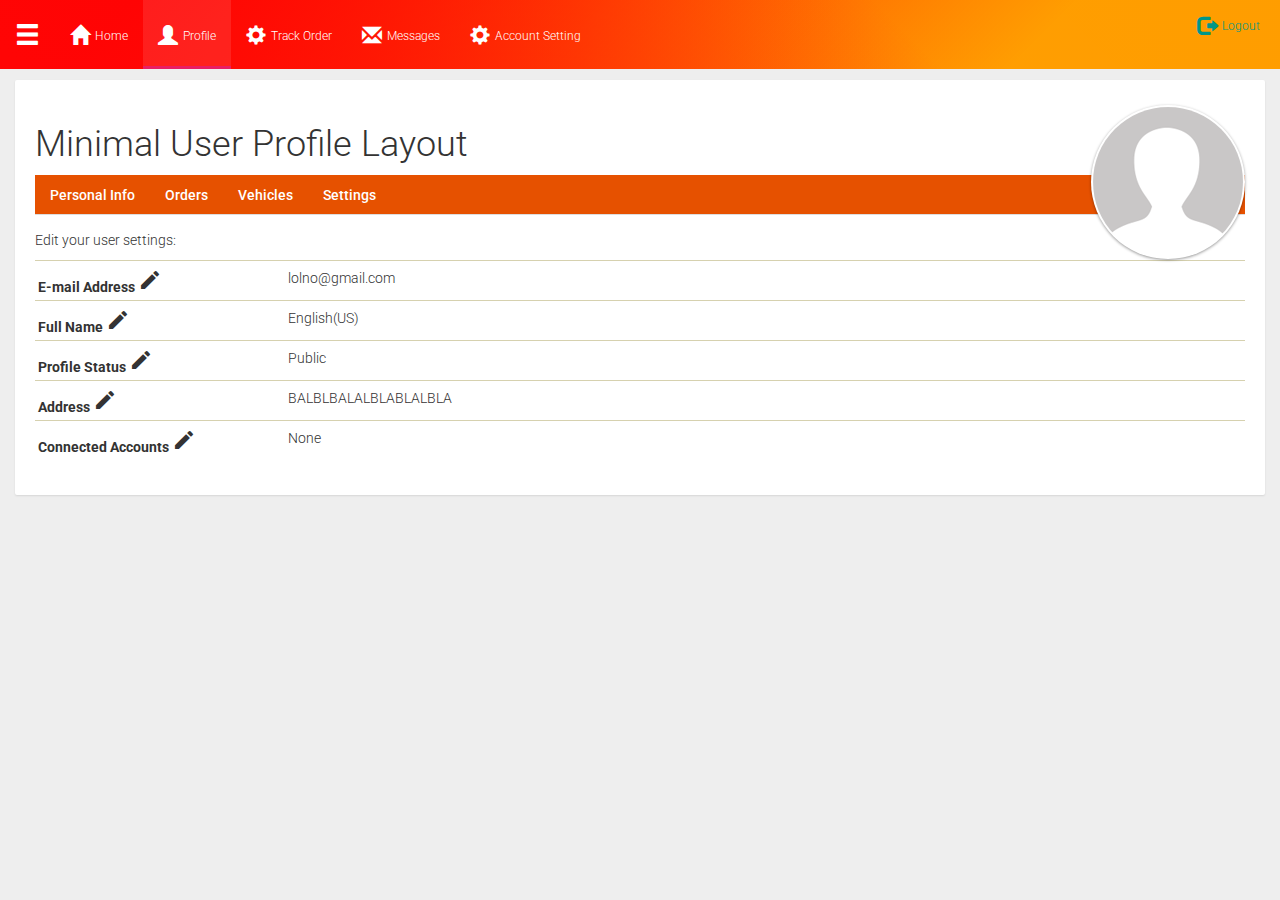
<file: profile.html>
<!DOCTYPE html>

<html>

<head>
  <title>Material Design for Bootstrap</title>
  <meta charset="utf-8">
  <meta http-equiv="X-UA-Compatible" content="IE=edge">

  <!-- Mobile support -->
  <meta name="viewport" content="width=device-width, initial-scale=1">

  <!-- Material Design fonts -->
  <link rel="stylesheet" href="http://fonts.googleapis.com/css?family=Roboto:300,400,500,700" type="text/css">
  <link href="https://fonts.googleapis.com/icon?family=Material+Icons" rel="stylesheet">

  <!-- Bootstrap -->
  <link href="css/bootstrap.min.css" rel="stylesheet">
  
  
  <!-- Bootstrap Material Design -->
  <link href="css/bootstrap-material-design.css" rel="stylesheet">
  <link href="css/ripples.min.css" rel="stylesheet">

    
  <!--  CSS By Rameez  -->
  <link href="css/rameez.css" rel="stylesheet">

  <!-- Dropdown.js -->
  <link href="css/jquery.dropdown.css" rel="stylesheet">

  <!-- Page style -->
  <link href="index.css" rel="stylesheet">

  <!-- jQuery -->
  <script src="js/jquery.js"></script>

</head>
<body>

<div class="navbar navbar-inverse navbar-fixed-top">
    <div class="navbar-header">
      <span id="mbutton" class="navbar-brand glyphicon glyphicon-menu-hamburger" ></span>
    </div>
        
    <div>
      <ul class="nav navbar-nav">
        <li><a href="index.html"><span class="glyphicon glyphicon-home"></span>Home</a></li>
        <li class="active"><a href="profile.html"><span class="glyphicon glyphicon-user"></span>Profile</a></li>
        <li><a href="track.html"><span class="glyphicon glyphicon-cog"></span>Track Order</a></li>
        <li><a href="message.html"><span class="glyphicon glyphicon-envelope"></span>Messages</a></li>
        <li><a href="setting.html"><span class="glyphicon glyphicon-cog"></span>Account Setting</a></li>
      </ul>
            
            
      <ul class="nav navbar-right">
        <li><a href="#"><span class="glyphicon glyphicon-log-out"></span>Logout</a></li>
      </ul>
    </div>
        
</div>
    
    
    <nav class="col-xs-3 menu leftbar hide">
        <div class="row mtitle">
            <h1>SERVICES<span class="glyphicon glyphicon-chevron-left"></span></h1>
        </div>
        <div class="panel-group">
            <div class="panel panel-default">
            <div id="1" class="panel-heading">
              <h4 id="1" class="panel-title">
                Mechanical Problems<span id="1" class="glyphicon glyphicon-plus plus"></span>
                </h4>
            </div>
            <div id="collapse1" class="panel-collapse collapse">
              <ul class="list-group">
                <li class="list-group-item">One</li>
                <li class="list-group-item">Two</li>
                <li class="list-group-item">Three</li>
              </ul>
            </div>
            </div>
            <div class="panel panel-default">
            <div id="2" class="panel-heading">
              <h4 id="2" class="panel-title">
                Electrical Problems<span id="2" class="glyphicon glyphicon-plus plus"></span>
              </h4>
            </div>
            <div id="collapse2" class="panel-collapse collapse">
              <ul class="list-group">
                <li class="list-group-item">One</li>
                <li class="list-group-item">Two</li>
                <li class="list-group-item">Three</li>
              </ul>
            </div>
            </div>
            
            <div class="panel panel-default">
            <div id="3" class="panel-heading">
              <h4 id="3" class="panel-title">
                Monthly Treatment<span id="2" class="glyphicon glyphicon-plus plus"></span>
              </h4>
            </div>
            <div id="collapse3" class="panel-collapse collapse">
              <ul class="list-group">
                <li class="list-group-item">One</li>
                <li class="list-group-item">Two</li>
                <li class="list-group-item">Three</li>
              </ul>
            </div>
            </div>
        </div>
    </nav>
    
    <div class="container-fluid main">
        
         <!-- <div id="pinfo" class="panel panel-default">
            <div class="panel-heading">Personal Information</div>
            <div class="panel-body">
                
                
                    <div class="well">
                        
                        <div class="list-group">
  <div class="list-group-separator"></div>
  <div class="list-group-item">
    <div class="row-picture">
      <img  style="width: 180px;
    height: 180px;" class="circle" src="images/profile.jpg" alt="icon">
    </div>
    <div class="row-content">
      <h4 class="list-group-item-heading">Bames Jond</h4>
            
           <div class="extrainfo">
               
                <ul>
                
                <li><b>Email: </b>bamesjond@gmail.com</li>
                <li><b>Phone: </b>9999999999</li>
                <li><b>Address: </b><p class="address">#22, Okokokokok, okoko , okokoko,okokokok.</p></li>
                <li><b>City: </b>Mangalore</li>
                <li><b>State: </b>Karnataka</li>
                <li><b>Pincode: </b>575696</li>
        
            </ul>
        
        </div>
        
    
    
    </div>
  </div>
                        
  <div class="list-group-separator"></div>
                        
                </div>
                
                
                </div>

            </div>
        </div> -->
        
        
            <div id="content" class="well well-lg">
      <div id="userphoto"><img class="circle" src="images/avatar.png" alt="default avatar"></div>
      <h1>Minimal User Profile Layout</h1>
                
        
        <ul id="profiletabs" class="nav nav-tabs" style="margin-bottom: 15px;">
  <li class="active"><a href="#pinfo" data-toggle="tab">Personal Info</a></li>
  <li><a href="#orders" data-toggle="tab">Orders</a></li>
  <li><a href="#vehicles" data-toggle="tab">Vehicles</a></li>
  <li><a href="#settings" data-toggle="tab">Settings</a></li>
</ul>
                
    <div id="myTabContent" class="tab-content">
        
        <div class="tab-pane fade active in" id="pinfo">
            
            <p>Edit your user settings:</p>
        
            <p class="setting"><span>E-mail Address <i class="material-icons">mode_edit</i></span> lolno@gmail.com</p>
        
        <p class="setting"><span>Full Name <i class="material-icons">mode_edit</i></span> English(US)</p>
        
        <p class="setting"><span>Profile Status <i class="material-icons">mode_edit</i></span> Public</p>
        
        <p class="setting"><span>Address <i class="material-icons">mode_edit</i></span> BALBLBALALBLABLALBLA</p>
        
        <p class="setting"><span>Connected Accounts <i class="material-icons">mode_edit</i></span> None</p>
        
        </div>
        
        <div class="tab-pane fade" id="orders">
        
            <p>Most recent actions:</p>
        
        <p class="activity">@10:15PM - Submitted a news article</p>
        
        <p class="activity">@9:50PM - Submitted a news article</p>
        
        <p class="activity">@8:15PM - Posted a comment</p>
        
        <p class="activity">@4:30PM - Added <strong>someusername</strong> as a friend</p>
        
        <p class="activity">@12:30PM - Submitted a news article</p>
            
        </div>
        
        <div class="tab-pane fade" id="vehicles">
            
            <p>Vehicles list:</p>
        
        <ul id="friendslist" class="clearfix">
          <li><a href="#"><img src="images/avatar.png" width="22" height="22"> Username</a></li>
          <li><a href="#"><img src="images/avatar.png" width="22" height="22"> SomeGuy123</a></li>
          <li><a href="#"><img src="images/avatar.png" width="22" height="22"> PurpleGiraffe</a></li>
        </ul>
      </section>
            
        </div>
                
        <div class="tab-pane fade" id="settings">
            
            <p>This page is for settings</p>
        
        </div>
        
    </div>
        
    </div>
    
    
    
<script>


$("nav").on("click", function(e){

    $("#collapse"+e.target.id).toggleClass("collapse");
    
    $('.panel .panel-heading[id="'+e.target.id+'"] span').toggleClass("glyphicon glyphicon-plus glyphicon glyphicon-minus");

});

$(".navbar #mbutton").on("click", function(){
    $("nav.menu").toggleClass("hide display");
});
    
$(".mtitle span").on("click", function(){
    $("nav.menu").toggleClass("hide display");
});
    
</script>
    
    
<!-- Twitter Bootstrap -->
<script src="js/bootstrap.min.js"></script>

<!-- Material Design for Bootstrap -->
<script src="js/material.js"></script>
<script src="js/ripples.min.js"></script>
<script>
  $.material.init();
</script>


<!-- Sliders -->
<script src="js/jquery.nouislider.min.js"></script>
<script>
  $(function () {
    $.material.init();
    $(".shor").noUiSlider({
      start: 40,
      connect: "lower",
      range: {
        min: 0,
        max: 100
      }
    });

    $(".svert").noUiSlider({
      orientation: "vertical",
      start: 40,
      connect: "lower",
      range: {
        min: 0,
        max: 100
      }
    });
  });
</script>

<!-- Dropdown.js -->
<script src="js/jquery.dropdown.js"></script>
    
</body>
</html>
</file>
<file: css/rameez.css>
.navbar-inverse{
    

	background:
		-webkit-linear-gradient(45deg, hsla(0, 100%, 51%, 1) 0%, hsla(0, 100%, 51%, 0) 70%),
		-webkit-linear-gradient(315deg, hsla(0, 100%, 50%, 1) 10%, hsla(0, 100%, 50%, 0) 80%),
		-webkit-linear-gradient(225deg, hsla(37, 100%, 50%, 1) 10%, hsla(37, 100%, 50%, 0) 80%),
		-webkit-linear-gradient(135deg, hsla(37, 100%, 51%, 1) 100%, hsla(37, 100%, 51%, 0) 70%);
	background:
		linear-gradient(45deg, hsla(0, 100%, 51%, 1) 0%, hsla(0, 100%, 51%, 0) 70%),
		linear-gradient(135deg, hsla(0, 100%, 50%, 1) 10%, hsla(0, 100%, 50%, 0) 80%),
		linear-gradient(225deg, hsla(37, 100%, 50%, 1) 10%, hsla(37, 100%, 50%, 0) 80%),
		linear-gradient(315deg, hsla(37, 100%, 51%, 1) 100%, hsla(37, 100%, 51%, 0) 70%);
    z-index: 100;
}

.navbar-inverse span{
    font-size: 20px;
    cursor: pointer;
    margin-right: 5px;
    top:5px;
}

.navbar-inverse li{
    font-size: 12px;
    cursor: pointer;
}

.navbar-inverse .active{
    border-bottom: 3px solid #E91E63;
}
.navbar-inverse .navbar-right li{
    padding: 0px;
    margin-right: 20px;
    cursor: pointer;
}


.navbar-inverse li:hover{
    border-bottom: 3px solid white;
    background: rgba(255, 255, 255, 0.1);;
}


.navbar-inverse span[id="mbutton"]{
    margin-right: 0px;
    font-size: 25px;
    cursor: pointer;
}



.leftbar{
    color: #888;
    top: 0px;
    position: absolute;
    z-index: 200;
}

.plus{
float: right;
font-size: 18px;
}

.mtitle{
margin-left: 60px;
}

.mtitle span{
    float: right;
    margin-right: 20px;
    cursor: pointer;
    color: white;
}

.blur{
    -webkit-filter: blur(20px);
    -moz-filter: blur(20px);
    -o-filter: blur(20px);
    -ms-filter: blur(20px);
    filter: blur(20px);
    opacity: 0.4;
}


.main{
    margin-top:80px;
}

.msg a{
    padding: 20px;

}

.msgData{
    float: right;
    right: 7%;
}

.msgData a{
    text-align: inherit;
    padding: 20px;
    margin: 0px;
}

.list-group-item {
    
    text-align: center;
    display: block;
}

#content {
  display: block;
  width: 100%;
  background: #fff;
  padding: 25px 20px;
  padding-bottom: 35px;
  -webkit-box-shadow: rgba(0, 0, 0, 0.1) 0px 1px 2px 0px;
  -moz-box-shadow: rgba(0, 0, 0, 0.1) 0px 1px 2px 0px;
  box-shadow: rgba(0, 0, 0, 0.1) 0px 1px 2px 0px;
}

#userphoto {
  display: block;
  float: right;
  margin-left: 10px;
  margin-bottom: 8px;
}
#userphoto img {
  display: block;
  padding: 2px;
  border-radius: 100%;
  background: #fff;
  -webkit-box-shadow: 0 1px 3px rgba(0,0,0,0.4);
  -moz-box-shadow: 0 1px 3px rgba(0,0,0,0.4);
  box-shadow: 0 1px 3px rgba(0,0,0,0.4);
}

#profiletabs {
    height: 40px;
    /** Use garageconnect's default color scheme for tabs bg **/
    background: #E65100;
}


/** profile content sections **/
.hidden {
  display: none;
}

.activity {
  border-bottom: 1px solid #d6d1af;
  padding-bottom: 4px;
}

.setting {
  display: block;
  font-weight: normal;
  padding: 7px 3px;
  border-top: 1px solid #d6d1af;
  margin-bottom: 5px;
}
.setting span {
  float: left; 
  width: 250px;
  font-weight: bold;
}
.setting span i { 
  cursor: pointer;
}


#friendslist {
  display: block;
  font-size: 1.1em;
  font-weight: bold;
}
#friendslist li { line-height: 30px; }
#friendslist li a {
  float: left;
  height: 30px;
  padding: 3px 6px;
  line-height: 22px;
   margin-right: 15px;
  border: 1px solid #c9d8b8;
}

#friendslist li a img { float: left; margin-right: 5px; }

/** clearfix **/
.clearfix:after { content: "."; display: block; clear: both; visibility: hidden; line-height: 0; height: 0; }
.clearfix { display: inline-block; }
 
html[xmlns] .clearfix { display: block; }
* html .clearfix { height: 1%; }
</file>
<file: index.css>
* {
    box-sizing: border-box;
}

.header-panel {
    background-color: #009587;
    height: 144px;
    position: relative;
    z-index: 3;
}

.header-panel div {
    position: relative;
    height: 100%;
}

.header-panel h1 {
    color: #FFF;
    /*font-size: 20px;*/
    /*font-weight: 400;*/
    position: absolute;
    bottom: 10px;
    padding-left: 35px;
}

.menu {
    overflow: auto;
    padding: 0;
}
.menu, .menu * {
    -webkit-user-select: none;
    -moz-user-select: none;
    user-select: none;
}


.panel-group .panel+.panel{
  margin: 0px;
}

.panel > .panel-heading, .panel.panel-default > .panel-heading {
    color: #aaa;
	background:
		-webkit-linear-gradient(45deg, hsla(0, 100%, 20%, 1) 0%, hsla(0, 100%, 20%, 0) 70%),
		-webkit-linear-gradient(315deg, hsla(0, 100%, 20%, 1) 10%, hsla(0, 100%, 20%, 0) 80%),
		-webkit-linear-gradient(225deg, hsla(44, 100%, 20%, 1) 10%, hsla(44, 100%, 20%, 0) 80%),
		-webkit-linear-gradient(135deg, hsla(44, 100%, 21%, 1) 100%, hsla(44, 100%, 21%, 0) 70%);
	background:
		linear-gradient(45deg, hsla(0, 100%, 20%, 1) 0%, hsla(0, 100%, 20%, 0) 70%),
		linear-gradient(135deg, hsla(0, 100%, 20%, 1) 10%, hsla(0, 100%, 20%, 0) 80%),
		linear-gradient(225deg, hsla(44, 100%, 20%, 1) 10%, hsla(44, 100%, 20%, 0) 80%),
		linear-gradient(315deg, hsla(44, 100%, 21%, 1) 100%, hsla(44, 100%, 21%, 0) 70%);
	
}
.panel-heading .panel-tittle{
    
}
.panel-heading{
    cursor: pointer;
    padding: 20px;
    border-radius: 0px;
}

nav.menu{
    height: 100%;
	background:
		-webkit-linear-gradient(45deg, hsla(0, 100%, 51%, 1) 0%, hsla(0, 100%, 51%, 0) 70%),
		-webkit-linear-gradient(315deg, hsla(40, 100%, 50%, 1) 10%, hsla(40, 100%, 50%, 0) 80%),
		-webkit-linear-gradient(225deg, hsla(37, 100%, 50%, 1) 10%, hsla(37, 100%, 50%, 0) 80%),
		-webkit-linear-gradient(135deg, hsla(0, 100%, 51%, 1) 100%, hsla(0, 100%, 51%, 0) 70%);
	background:
		linear-gradient(45deg, hsla(0, 100%, 51%, 1) 0%, hsla(0, 100%, 51%, 0) 70%),
		linear-gradient(135deg, hsla(40, 100%, 50%, 1) 10%, hsla(40, 100%, 50%, 0) 80%),
		linear-gradient(225deg, hsla(37, 100%, 50%, 1) 10%, hsla(37, 100%, 50%, 0) 80%),
		linear-gradient(315deg, hsla(0, 100%, 51%, 1) 100%, hsla(0, 100%, 51%, 0) 70%);
}

.hide{
    left: -340px;
}


    
.display{
    left: 0px;
}
    
.panel-group .panel-heading+.panel-collapse>.list-group, .panel-group .panel-heading+.panel-collapse>.panel-body {
    border: 0px;
}

.panel-collapse .list-group-item{
    background: #4d4d4d; 
    color: white;
    padding: 15px;
    padding-left: 40px;
    border-radius: 0px;
    border: 1px solid #222;
}
.menu ul li {
    background: #222;
    list-style: none;
    padding: 20px 0 20px 50px;
    font-size: 15px;
    font-weight: normal;
    cursor: pointer;
}

.menu ul li.active {
    background-color: #4d4d4d;
    color: white;
    position: relative;
}

.menu ul li a {
    color: white;
    text-decoration: none;
}

.pages {
    position: absolute;
    top: 0;
    right: 0;
    z-index: 4;
    padding: 0;
    overflow: auto;
}

.pages > div {
    padding: 0 5px;
    padding-top: 64px;
}

.pages .header {
    color: rgb(82, 101, 162);
    /*font-size: 24px;*/
    /*font-weight: normal;*/
    /*margin-top: 5px;*/
    /*margin-bottom: 60px;*/
    /*letter-spacing: 1.20000004768372px;*/
}

.page {
    transform: translateY(1080px);
    transition: transform 0 linear;
    display: none;
    opacity: 0;
    font-size: 16px;
}

.page.active {
    transform: translateY(0px);
    transition: all 0.3s ease-out;
    display: block;
    opacity: 1;
}

.opensource {
    color: rgba(0, 0, 0, 0.62);
    position: fixed;
    margin-top: 50px;
    margin-left: 50px;
    z-index: 100;
}

#source-modal h4 {
    color: black;
}

#paypal .btn {
    padding: 5px 30px 6px 30px;
}

#paypal input {
    background: transparent;
    border: 0;
}

.cbwrapper div {
    display: none;
}

.cbwrapper div:nth-child(2) {
    display: block;
}

#carbonads, #fakecb {
    border: 1px solid #d5d5d5;
    font-size: 11px;
    line-height: 15px;
    overflow: hidden;
    width: 340px;
    padding: 20px;
    margin: auto;
    height: 142px;
    border-radius: 2px;
}

#carbonads .carbon-img {
    float: left;
    display: block;
}

#carbonads .carbon-text, #carbonads .carbon-poweredby {
    float: left;
    width: 150px;
    padding: 0 10px 10px 10px;
}

#carbonads .carbon-text:hover, #carbonads .carbon-poweredby:hover {
    text-decoration: none;
}

#carbonads .carbon-poweredby {
    color: #9D9D9D;
}

/*#checkbox .sample1 label {*/
    /*font-weight: bold;*/
/*}*/

/*#checkbox .hint {*/
    /*padding-left: 45px;*/
    /*padding-top: 20px;*/
    /*font-weight: 400;*/
/*}*/

/*#checkbox .sample1 {*/
    /*padding-bottom: 20px;*/
/*}*/

/*#checkbox h2 {*/
    /*font-size: 18.7199993133545px;*/
    /*font-weight: bold;*/
    /*margin-bottom: 30px;*/
/*}*/

/*#checkbox .sample2 {*/
    /*width: 300px;*/
    /*clear: both;*/
    /*font-weight: 400;*/
/*}*/

/*#checkbox .sample2 {*/
    /*padding: 10px 0;*/
/*}*/

/*#checkbox .sample2 .text {*/
    /*display: inline-block;*/
/*}*/

/*#checkbox .sample2 .checkbox {*/
    /*float: right;*/
    /*margin: 0;*/
/*}*/

/*#progress-bar h2 {*/
    /*font-size: 18.7199993133545px;*/
    /*font-weight: bold;*/
    /*margin-bottom: 30px;*/
/*}*/

/*#dialog h2 {*/
    /*padding: 14px;*/
    /*margin: 0;*/
    /*font-size: 16px;*/
    /*font-weight: 400;*/
/*}*/

/*#shadow h2 {*/
/*padding: 14px;*/
/*margin: 0;*/
/*font-size: 16px;*/
/*font-weight: 400;*/
/*}*/

#shadow .sample {
    width: 100px;
    height: 100px;
    margin: 16px;
    padding: 16px;
    display: inline-block;
}

#shadow-sample2 {
    display: inline-block;
    width: 100px;
    height: 100px;
    margin: 16px;
    padding: 16px;
    cursor: pointer;
    -webkit-user-select: none;
    -moz-user-select: none;
    user-select: none;

}

#shadow-sample3 {
    display: inline-block;
    width: 100px;
    height: 100px;
    margin: 16px;
    padding: 16px;
    border-radius: 100px;
    cursor: pointer;
    -webkit-user-select: none;
    -moz-user-select: none;
    user-select: none;
}

/*#radio-button h2 {*/
    /*font-size: 18.7199993133545px;*/
    /*font-weight: bold;*/
    /*margin-bottom: 30px;*/
    /*margin-top: 50px;*/
/*}*/

/*#radio-button .radio {*/
    /*margin: 20px 10px;*/
/*}*/

/*#input h2 {*/
/*padding: 14px;*/
/*font-size: 16px;*/
/*font-weight: 400;*/
/*}*/

#input .inputs {
    width: 80%;
}

/*#input .form-group {*/
    /*margin: 30px 0;*/
/*}*/

/*#slider .sample1, #slider .sample2 {*/
    /*padding: 20px 0;*/
    /*background-color: #f0f0f0;*/
    /*margin-bottom: 20px;*/
/*}*/

/*#slider .sample2 {*/
    /*height: 150px;*/
/*}*/

/*#slider .sample2 .slider {*/
    /*margin: 0 40px;*/
/*}*/

/*#slider h2 {*/
/*padding: 14px;*/
/*margin: 0;*/
/*font-size: 16px;*/
/*font-weight: 400;*/
/*}*/

/*#slider .slider {*/
    /*margin: 15px;*/
/*}*/

/*#button h2 {*/
/*padding: 14px;*/
/*margin: 0;*/
/*font-size: 16px;*/
/*font-weight: 400;*/
/*}*/

/*#floating-action-button .btn {*/
    /*margin: 20px;*/
/*}*/

/*#floating-action-button h2 {*/
/*padding: 14px;*/
/*margin: 0;*/
/*font-size: 16px;*/
/*font-weight: 400;*/
/*}*/

/*#dropdown h2 {*/
/*padding: 14px;*/
/*margin: 0;*/
/*font-size: 16px;*/
/*font-weight: 400;*/
/*}*/

/*#dropdown .dropdown {*/
    /*font-size: 30px;*/
    /*padding: 20px;*/
/*}*/

/*#dropdown-menu h2 {*/
/*padding: 14px;*/
/*margin: 0;*/
/*font-size: 16px;*/
/*font-weight: 400;*/
/*}*/

/*#dropdown-menu .sample {*/
    /*width: 200px;*/
/*}*/

/*#dropdown-menu .form-group {*/
    /*margin: 30px 0;*/
/*}*/

/*#toggle-button h2 {*/
    /*font-size: 18.7199993133545px;*/
    /*font-weight: bold;*/
    /*margin-bottom: 30px;*/
    /*margin-top: 50px;*/
/*}*/

/*#toggle-button .togglebutton label {*/
    /*margin: 20px 10px;*/
    /*width: 200px;*/
/*}*/

/*#toggle-button .togglebutton .toggle {*/
    /*float: right;*/
/*}*/
</file>
<file: css/ripples.min.css>
.withripple{position:relative}.ripple-container{position:absolute;top:0;left:0;z-index:1;width:100%;height:100%;overflow:hidden;border-radius:inherit;pointer-events:none}.ripple{position:absolute;width:20px;height:20px;margin-left:-10px;margin-top:-10px;border-radius:100%;background-color:#000;background-color:rgba(0,0,0,.05);-webkit-transform:scale(1);-ms-transform:scale(1);-o-transform:scale(1);transform:scale(1);-webkit-transform-origin:50%;-ms-transform-origin:50%;-o-transform-origin:50%;transform-origin:50%;opacity:0;pointer-events:none}.ripple.ripple-on{-webkit-transition:opacity .15s ease-in 0s,-webkit-transform .5s cubic-bezier(.4,0,.2,1) .1s;-o-transition:opacity .15s ease-in 0s,-o-transform .5s cubic-bezier(.4,0,.2,1) .1s;transition:opacity .15s ease-in 0s,transform .5s cubic-bezier(.4,0,.2,1) .1s;opacity:.1}.ripple.ripple-out{-webkit-transition:opacity .1s linear 0s!important;-o-transition:opacity .1s linear 0s!important;transition:opacity .1s linear 0s!important;opacity:0}
/*# sourceMappingURL=ripples.min.css.map */
</file>
